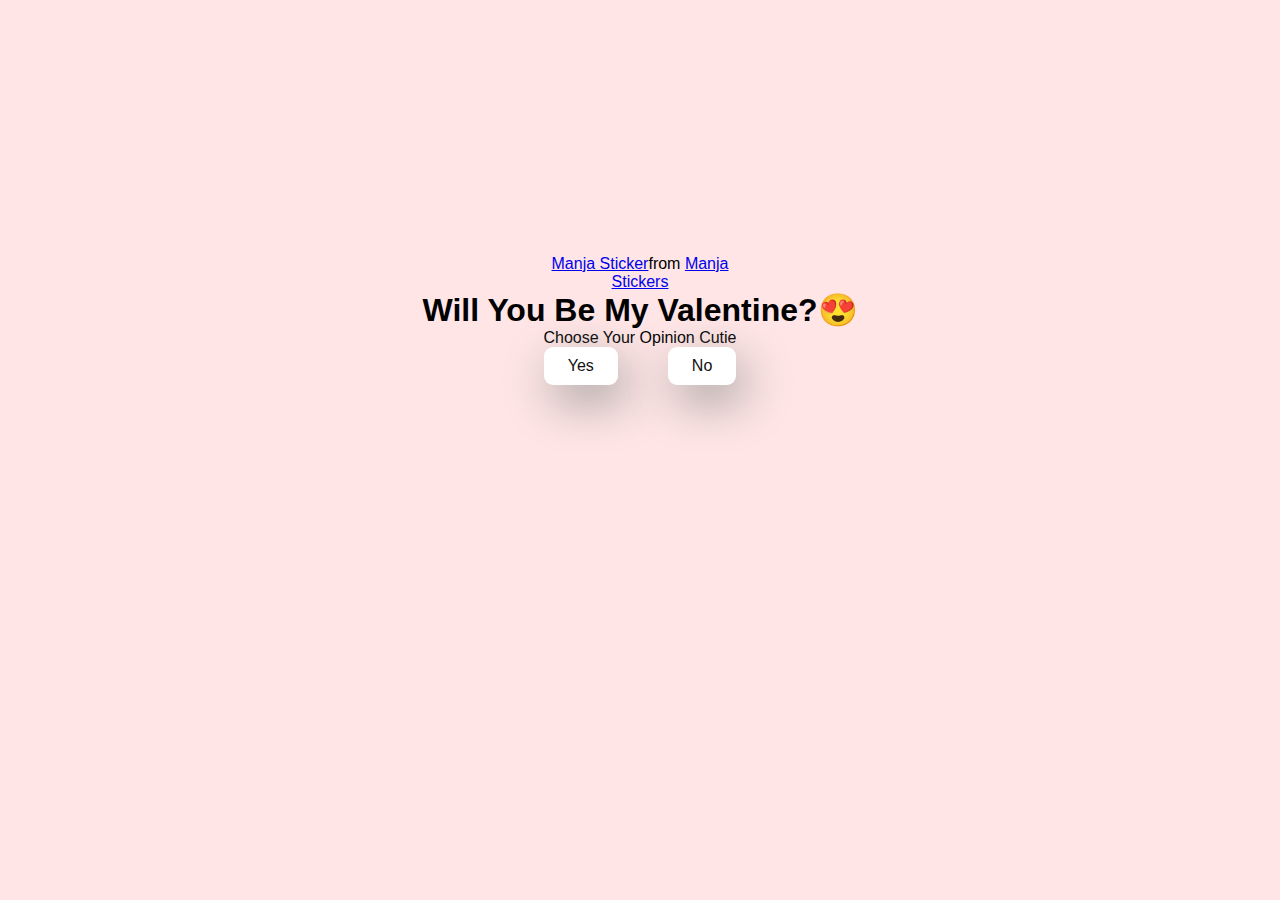
<file: index.html>
<!DOCTYPE html>
<html lang="en">
    <head>
        <meta charset="UTF-8">
        <meta name="viewport" 
        content="width=device-width, 
        intial-scale=1.0">
        <title>Ask Her Out</title>

        <link rel="stylesheet" href="styles.css" />
    </head>
    <body>
        <div class="container">
            <div class="tenor-gif-embed" data-postid="22885016" data-share-method="host" data-aspect-ratio="1.04918" data-width="100%"><a href="https://tenor.com/view/manja-gif-22885016">Manja Sticker</a>from <a href="https://tenor.com/search/manja-stickers">Manja Stickers</a></div> <script type="text/javascript" async src="https://tenor.com/embed.js"></script>
            <h1>Will You Be My Valentine?😍</h1>
            <p>Choose Your Opinion Cutie</p>
            
            <div class="button">
                <a href="yes.html">Yes</a>
                <a href="no1.html">No</a>
            </div>
        </div>
    </body>
</html>
</file>
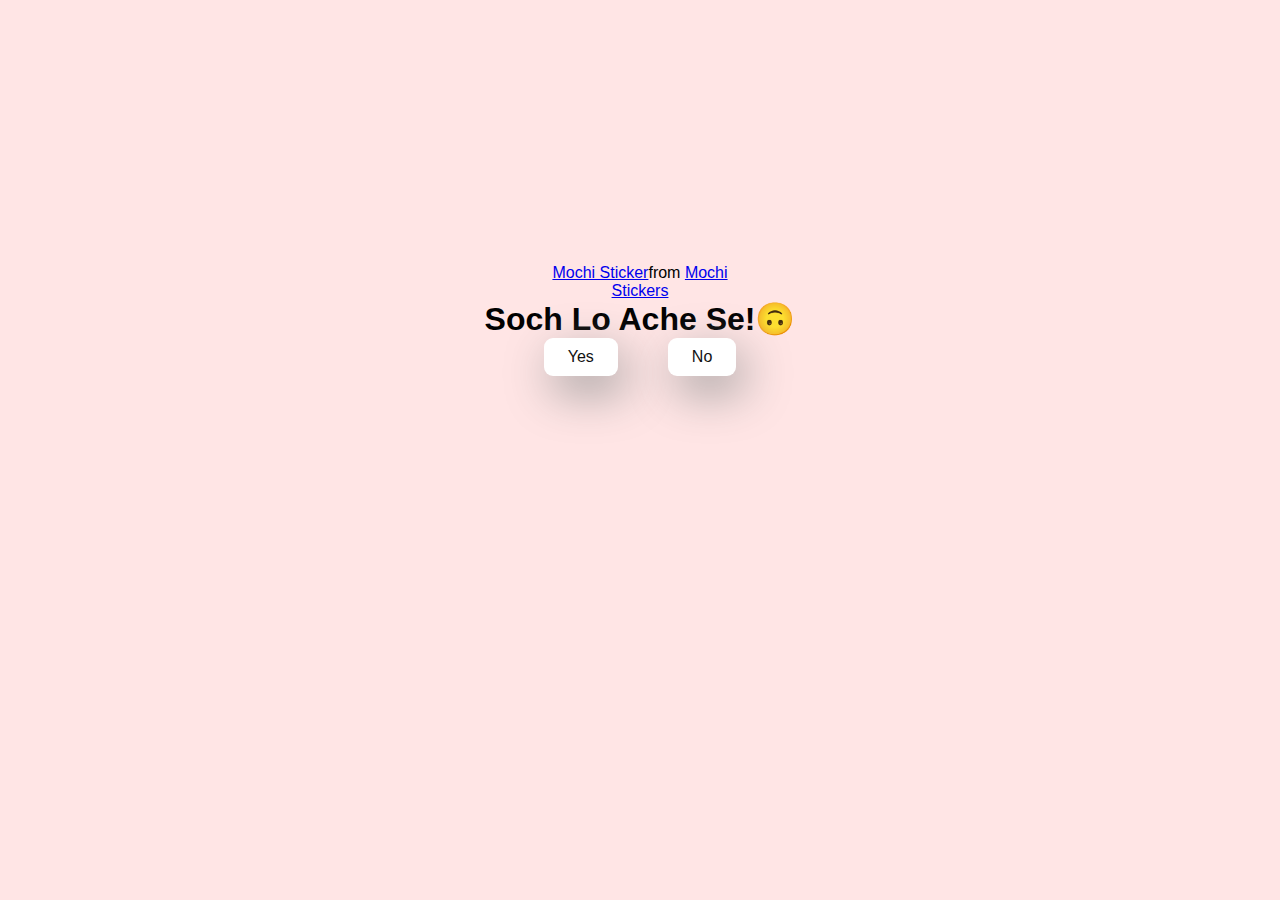
<file: no1.html>
<!DOCTYPE html>
<html lang="en">
    <head>
        <meta charset="UTF-8">
        <meta name="viewport" 
        content="width=device-width, 
        intial-scale=1.0">
        <title>Ask Her Out</title>

        <link rel="stylesheet" href="styles.css" />
    </head>
    <body>
        <div class="container">
            <div class="tenor-gif-embed" data-postid="22050818" data-share-method="host" data-aspect-ratio="1" data-width="100%"><a href="https://tenor.com/view/mochi-gif-22050818">Mochi Sticker</a>from <a href="https://tenor.com/search/mochi-stickers">Mochi Stickers</a></div> <script type="text/javascript" async src="https://tenor.com/embed.js"></script>
            <h1>Soch Lo Ache Se!🙃</h1>

            <div class="button">
                <a href="yes.html">Yes</a>
                <a href="no2.html">No</a>
            </div>
        </div>
    </body>
</html>
</file>
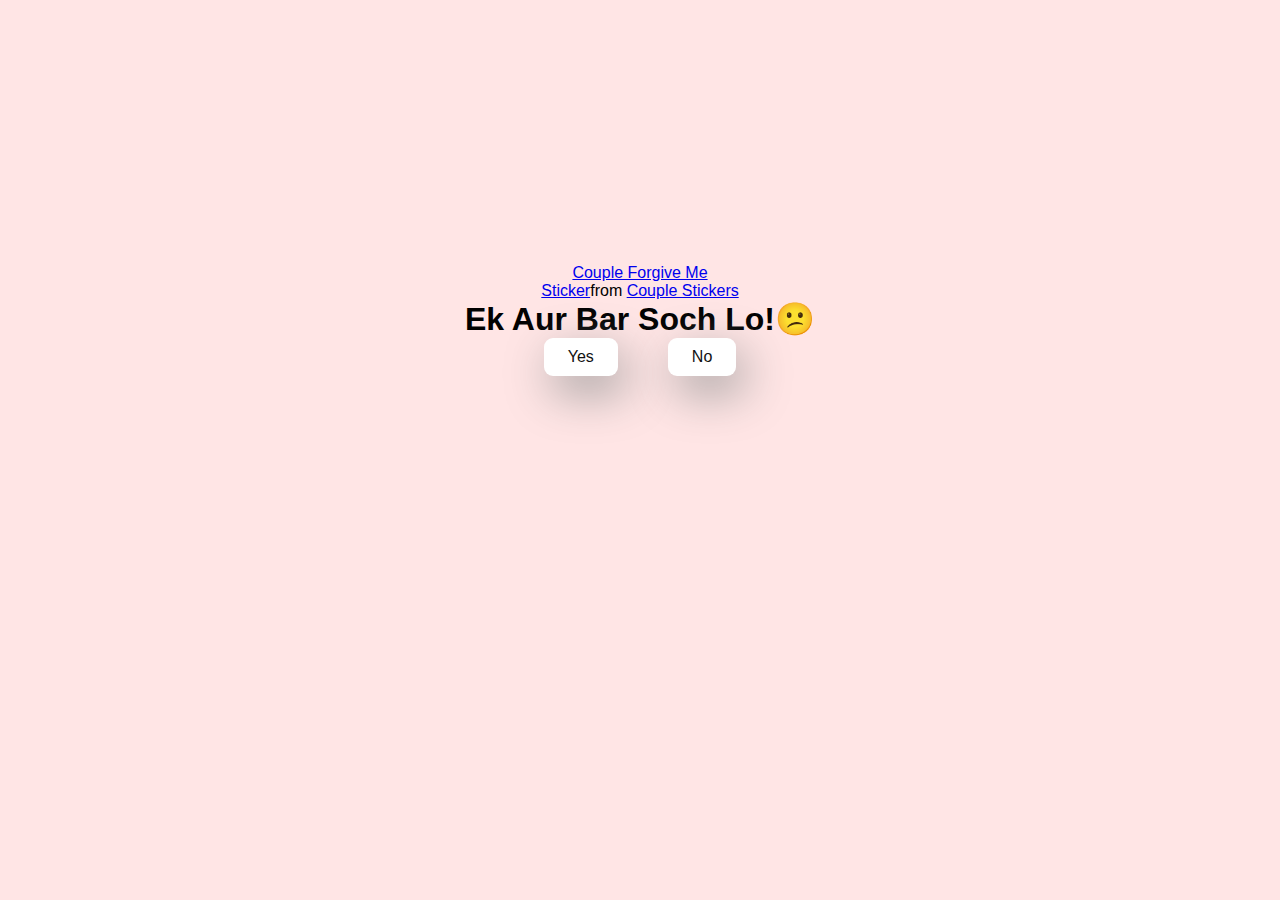
<file: no2.html>
<!DOCTYPE html>
<html lang="en">
    <head>
        <meta charset="UTF-8">
        <meta name="viewport" 
        content="width=device-width, 
        intial-scale=1.0">
        <title>Ask Her Out</title>

        <link rel="stylesheet" href="styles.css" />
    </head>
    <body>
        <div class="container">
            <div class="tenor-gif-embed" data-postid="15195810" data-share-method="host" data-aspect-ratio="1" data-width="100%"><a href="https://tenor.com/view/couple-forgive-me-asking-for-forgiveness-begging-crying-gif-15195810">Couple Forgive Me Sticker</a>from <a href="https://tenor.com/search/couple-stickers">Couple Stickers</a></div> <script type="text/javascript" async src="https://tenor.com/embed.js"></script>
            <h1>Ek Aur Bar Soch Lo!😕</h1>

            <div class="button">
                <a href="yes.html">Yes</a>
                <a href="no3.html">No</a>
            </div>
        </div>
    </body>
</html>
</file>
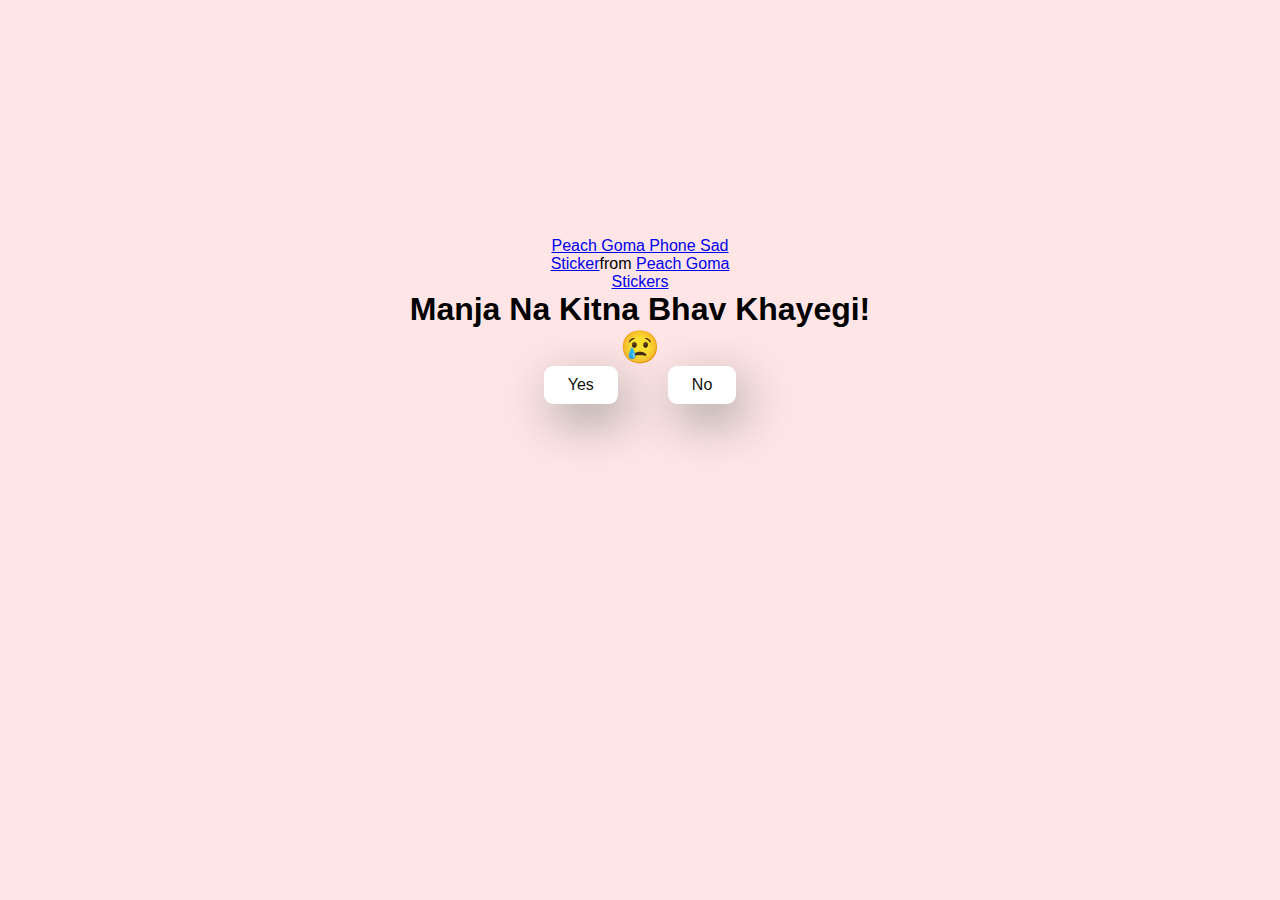
<file: no3.html>
<!DOCTYPE html>
<html lang="en">
    <head>
        <meta charset="UTF-8">
        <meta name="viewport" 
        content="width=device-width, 
        intial-scale=1.0">
        <title>Ask Her Out</title>

        <link rel="stylesheet" href="styles.css" />
    </head>
    <body>
        <div class="container">
            <div class="tenor-gif-embed" data-postid="13300859881223483308" data-share-method="host" data-aspect-ratio="0.991597" data-width="100%"><a href="https://tenor.com/view/peach-goma-phone-sad-gif-13300859881223483308">Peach Goma Phone Sad Sticker</a>from <a href="https://tenor.com/search/peach+goma-stickers">Peach Goma Stickers</a></div> <script type="text/javascript" async src="https://tenor.com/embed.js"></script>
            <h1>Manja Na Kitna Bhav Khayegi!😢 </h1>

            <div class="button">
                <a href="yes.html">Yes</a>
                <a href="#" id="move-random">No</a>
            </div>
        </div>
        <script>
            const noButton = document.getElementById("move-random");

            noButton.addEventListener("mouseover", () => {
                const x = Math.random() * (window.innerWidth - noButton.offsetWidth);
                const y = Math.random() * (window.innerHeight - noButton.offsetHeight);
                noButton.style.position = "absolute";
                noButton.style.left = `${x}px`;
                noButton.style.top = `${y}px`;
            });
        </script>
    </body>
</html>
</file>
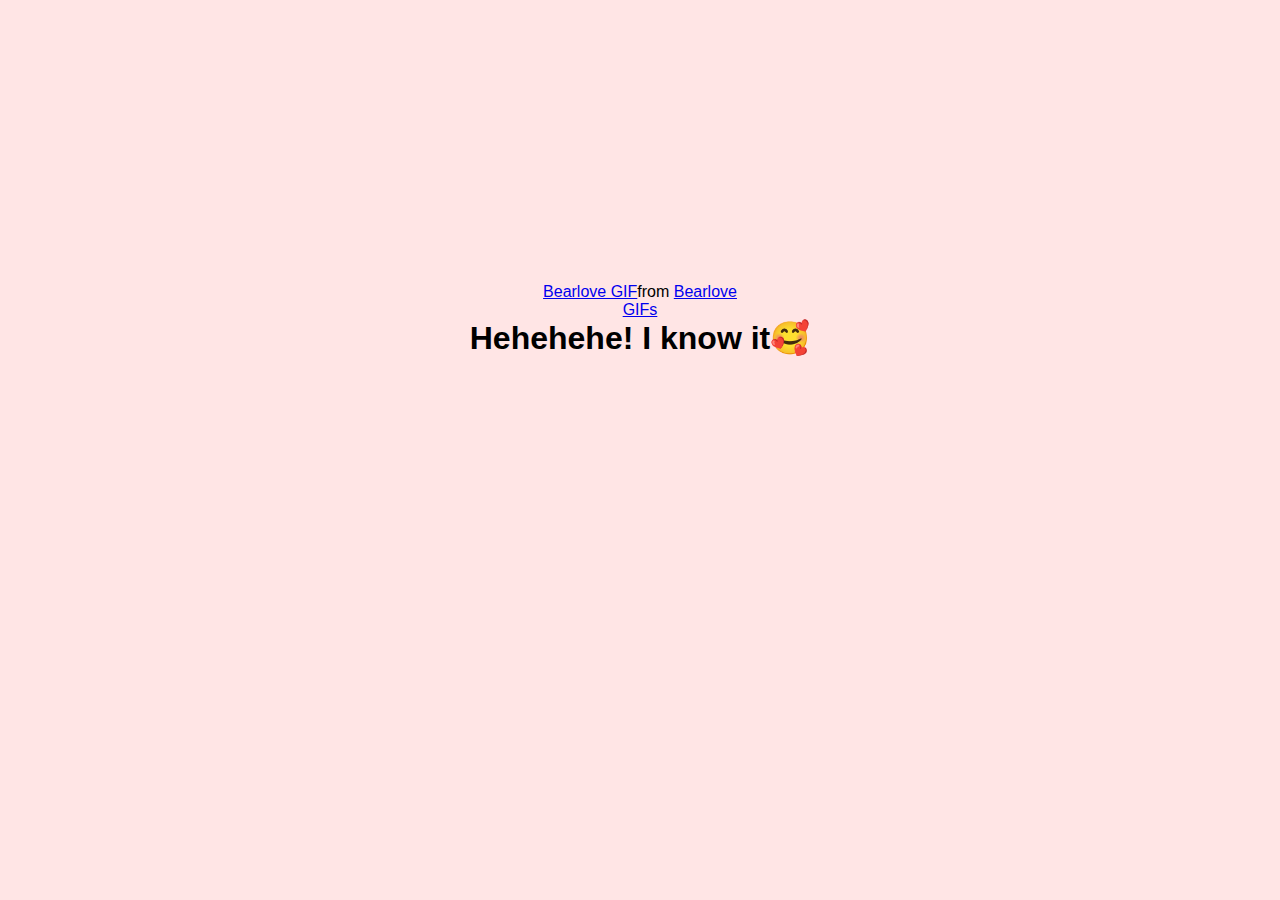
<file: yes.html>
<!DOCTYPE html>
<html lang="en">
    <head>
        <meta charset="UTF-8">
        <meta name="viewport" 
        content="width=device-width, 
        intial-scale=1.0">
        <title>Ask Her Out</title>

        <link rel="stylesheet" href="styles.css" />
    </head>
    <body>
        <div class="container">
            <div class="tenor-gif-embed" data-postid="5525634409753785946" data-share-method="host" data-aspect-ratio="1.19139" data-width="100%"><a href="https://tenor.com/view/bearlove-gif-5525634409753785946">Bearlove GIF</a>from <a href="https://tenor.com/search/bearlove-gifs">Bearlove GIFs</a></div> <script type="text/javascript" async src="https://tenor.com/embed.js"></script>
            <h1>Hehehehe! I know it🥰</h1>
        </div>
    </body>
</html>
</file>
<file: styles.css>
* {
    margin: 0;
    padding: 0;
    box-sizing: border-box;
    font-family: sans-serif;
    
}

body {
    width: 100%;
    display: flex;
    justify-content: center;
    align-items: center;
    min-height: 50vw;
    background-color: #ffe5e5;
}

.container {
    width: 100%;
    flex-direction: column;
    text-align: center;
    align-items: center;
    max-width: 500px;
    margin: 100px;
    gap: 20px;
}

.container .tenor-gif-embed {
    max-width: 200px;
    justify-content: center;
    align-items: center;
    margin: auto;
}

.container .button {
    display: flex;
    gap: 50px;
    justify-content: center;
}

.button a {
    text-decoration: none;
    color: #111;
    background: #ffff;
    padding: 10px 24px;
    border-radius: 9px;
    box-shadow: 0.5rem 1rem 3rem hsl(0, 1%, 61%);
    
}
</file>
